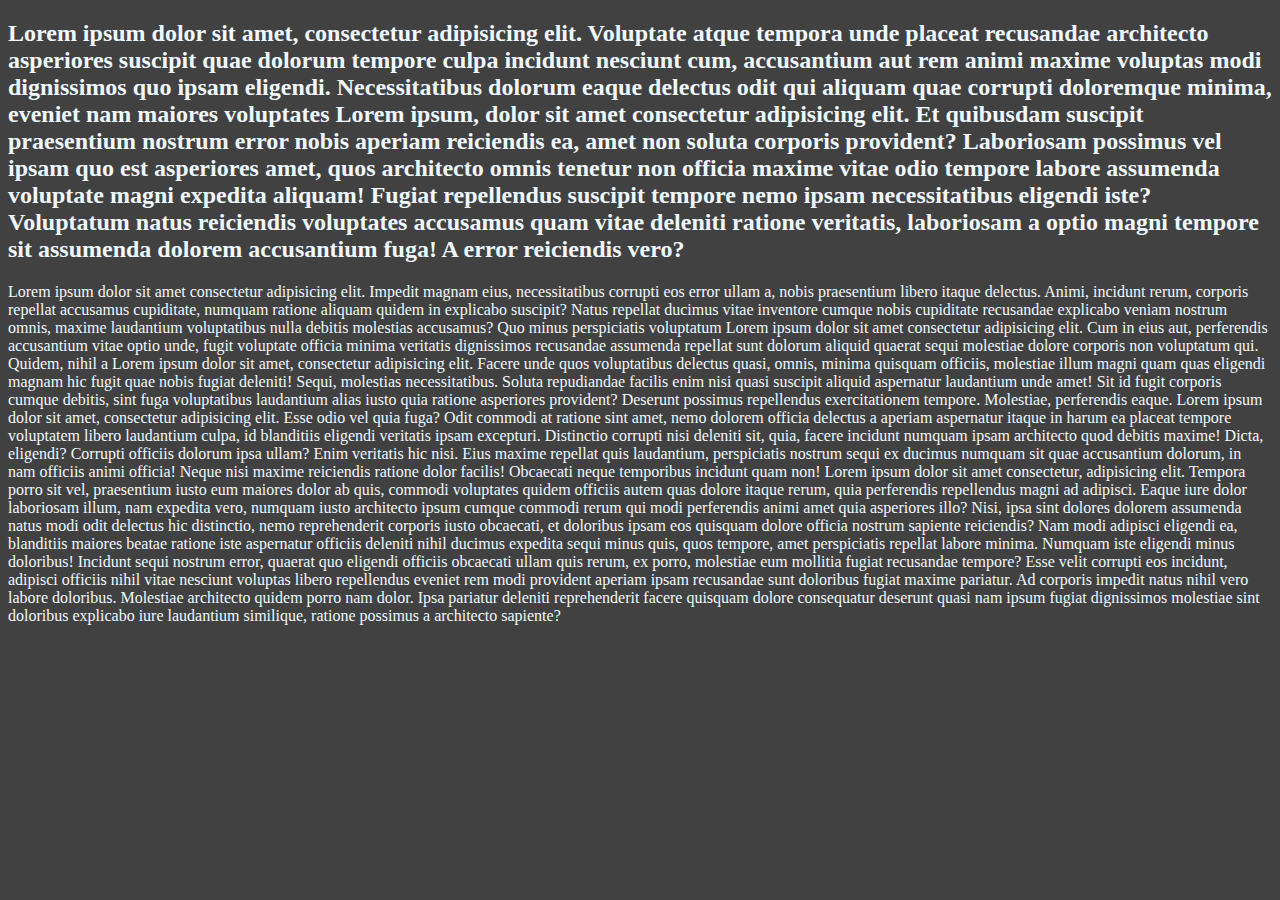
<file: index.html>
<!DOCTYPE html>
<html lang="en">
<head>
    <title> Title of the page</title>

    <!-- <style>
        body{
            background-color: #414141;
            color:#f0f8ff
        }
    </style> -->

    <link rel="stylesheet" href="./head.css">
    <meta charset="UTF-16">
    <meta name ="keyword" content="HTML, Web">
    <meta name ="description" content="this is a web page tutorial">
    <meta http-equiv="refresh" content="20">
    <meta name="viewport" content="width=device-width, initial-scale=1.0">

</head>
<body>
    <h2> Lorem ipsum dolor sit amet, consectetur adipisicing elit. Voluptate atque tempora unde placeat recusandae architecto asperiores suscipit quae dolorum tempore culpa incidunt nesciunt cum, accusantium aut rem animi maxime voluptas modi dignissimos quo ipsam eligendi. Necessitatibus dolorum eaque delectus odit qui aliquam quae corrupti doloremque minima, eveniet nam maiores voluptates Lorem ipsum, dolor sit amet consectetur adipisicing elit. Et quibusdam suscipit praesentium nostrum error nobis aperiam reiciendis ea, amet non soluta corporis provident? Laboriosam possimus vel ipsam quo est asperiores amet, quos architecto omnis tenetur non officia maxime vitae odio tempore labore assumenda voluptate magni expedita aliquam! Fugiat repellendus suscipit tempore nemo ipsam necessitatibus eligendi iste? Voluptatum natus reiciendis voluptates accusamus quam vitae deleniti ratione veritatis, laboriosam a optio magni tempore sit assumenda dolorem accusantium fuga! A error reiciendis vero?</h2>

    <p> Lorem ipsum dolor sit amet consectetur adipisicing elit. Impedit magnam eius, necessitatibus corrupti eos error ullam a, nobis praesentium libero itaque delectus. Animi, incidunt rerum, corporis repellat accusamus cupiditate, numquam ratione aliquam quidem in explicabo suscipit? Natus repellat ducimus vitae inventore cumque nobis cupiditate recusandae explicabo veniam nostrum omnis, maxime laudantium voluptatibus nulla debitis molestias accusamus? Quo minus perspiciatis voluptatum
        Lorem ipsum dolor sit amet consectetur adipisicing elit. Cum in eius aut, perferendis accusantium vitae optio unde, fugit voluptate officia minima veritatis dignissimos recusandae assumenda repellat sunt dolorum aliquid quaerat sequi molestiae dolore corporis non voluptatum qui. Quidem, nihil a
    Lorem ipsum dolor sit amet, consectetur adipisicing elit. Facere unde quos voluptatibus delectus quasi, omnis, minima quisquam officiis, molestiae illum magni quam quas eligendi magnam hic fugit quae nobis fugiat deleniti! Sequi, molestias necessitatibus. Soluta repudiandae facilis enim nisi quasi suscipit aliquid aspernatur laudantium unde amet! Sit id fugit corporis cumque debitis, sint fuga voluptatibus laudantium alias iusto quia ratione asperiores provident? Deserunt possimus repellendus exercitationem tempore. Molestiae, perferendis eaque. Lorem ipsum dolor sit amet, consectetur adipisicing elit. Esse odio vel quia fuga? Odit commodi at ratione sint amet, nemo dolorem officia delectus a aperiam aspernatur itaque in harum ea placeat tempore voluptatem libero laudantium culpa, id blanditiis eligendi veritatis ipsam excepturi. Distinctio corrupti nisi deleniti sit, quia, facere incidunt numquam ipsam architecto quod debitis maxime! Dicta, eligendi? Corrupti officiis dolorum ipsa ullam? Enim veritatis hic nisi. Eius maxime repellat quis laudantium, perspiciatis nostrum sequi ex ducimus numquam sit quae accusantium dolorum, in nam officiis animi officia! Neque nisi maxime reiciendis ratione dolor facilis! Obcaecati neque temporibus incidunt quam non! Lorem ipsum dolor sit amet consectetur, adipisicing elit. Tempora porro sit vel, praesentium iusto eum maiores dolor ab quis, commodi voluptates quidem officiis autem quas dolore itaque rerum, quia perferendis repellendus magni ad adipisci. Eaque iure dolor laboriosam illum, nam expedita vero, numquam iusto architecto ipsum cumque commodi rerum qui modi perferendis animi amet quia asperiores illo? Nisi, ipsa sint dolores dolorem assumenda natus modi odit delectus hic distinctio, nemo reprehenderit corporis iusto obcaecati, et doloribus ipsam eos quisquam dolore officia nostrum sapiente reiciendis? Nam modi adipisci eligendi ea, blanditiis maiores beatae ratione iste aspernatur officiis deleniti nihil ducimus expedita sequi minus quis, quos tempore, amet perspiciatis repellat labore minima. Numquam iste eligendi minus doloribus! Incidunt sequi nostrum error, quaerat quo eligendi officiis obcaecati ullam quis rerum, ex porro, molestiae eum mollitia fugiat recusandae tempore? Esse velit corrupti eos incidunt, adipisci officiis nihil vitae nesciunt voluptas libero repellendus eveniet rem modi provident aperiam ipsam recusandae sunt doloribus fugiat maxime pariatur. Ad corporis impedit natus nihil vero labore doloribus. Molestiae architecto quidem porro nam dolor. Ipsa pariatur deleniti reprehenderit facere quisquam dolore consequatur deserunt quasi nam ipsum fugiat dignissimos molestiae sint doloribus explicabo iure laudantium similique, ratione possimus a architecto sapiente? </p>

</body>
</html>











<!DOCTYPE html>
<html lang="en">
<head>
    <meta charset="UTF-8">
    <meta name="viewport" content="width=device-width, initial-scale=1.0">
    <title>Document</title>
</head>
<body>

</body>
</html>
</file>
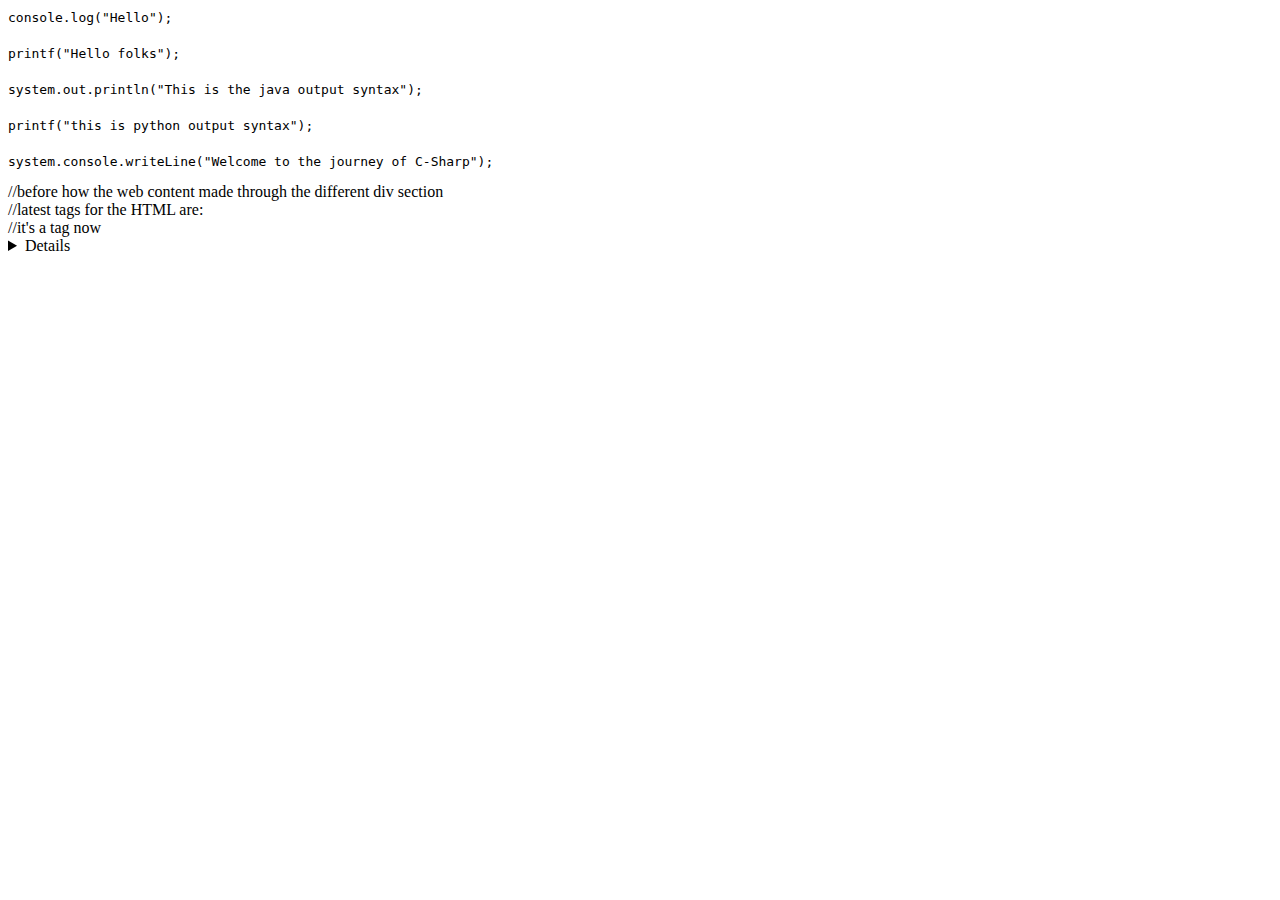
<file: code.html>
<!DOCTYPE html>
<html lang="en">
<head>
    <meta charset="UTF-8">
    <meta name="viewport" content="width=device-width, initial-scale=1.0">
    <title>Tags in HTML</title>
</head>
<body>
<code>
console.log("Hello"); <br><br>

printf("Hello folks"); <br><br>

system.out.println("This is the java output syntax");<br><br>

printf("this is python output syntax");<br><br>

system.console.writeLine("Welcome to the journey of C-Sharp");
</code>

<kbd></kbd>
<samp></samp>
<var></var>
<pre></pre>

//before how the web content made through the different div section

<div class="header"></div>
<div class="navbar"></div>
<div class="content"></div>
<div class="footer"></div>


//latest tags for the HTML are:
<header></header>    //it's a tag now
<nav></nav>
<section></section>
<article></article>
<details></details>
<summary></summary>
<aside></aside>
<footer></footer>


</body>
</html>
</file>
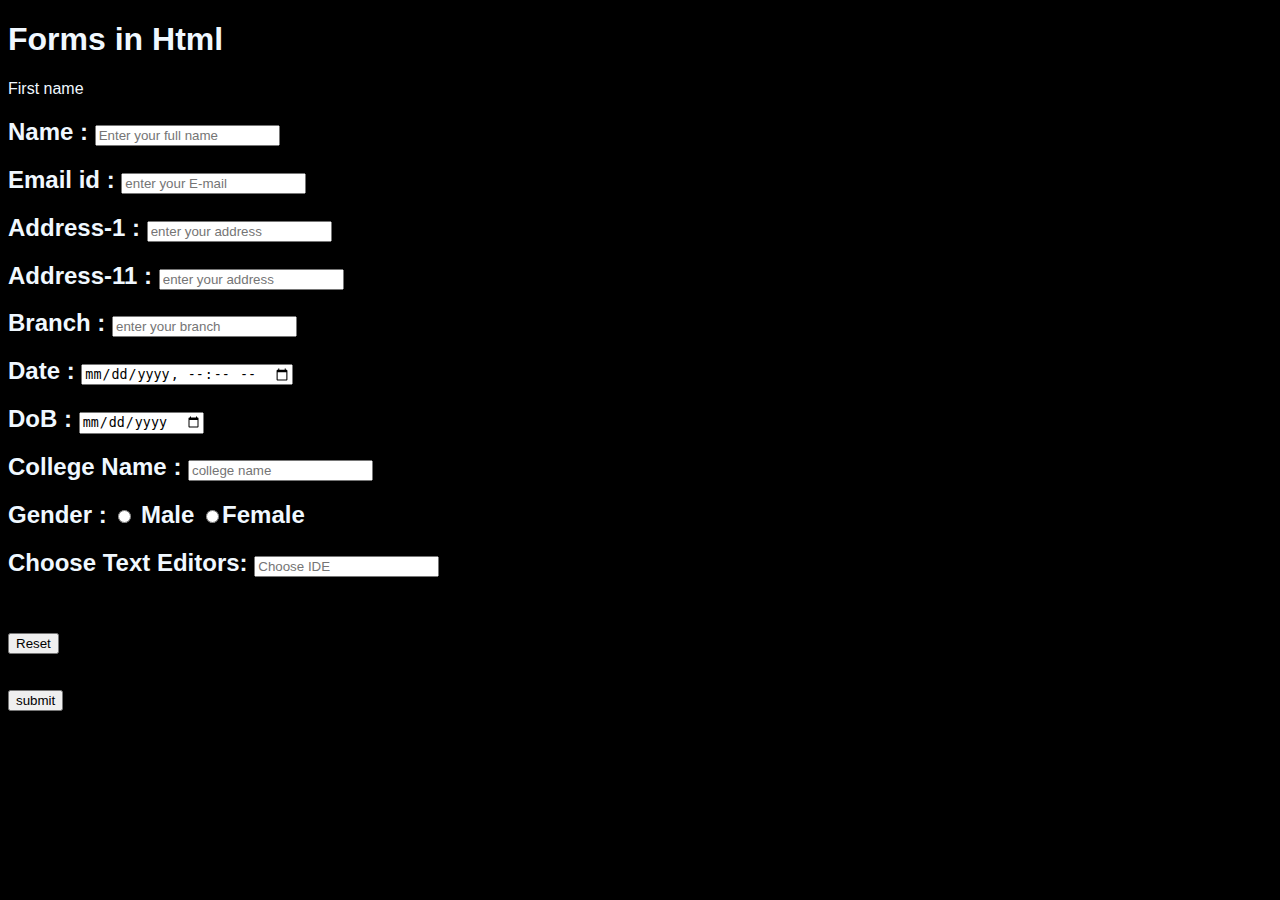
<file: form_one.html>
<!DOCTYPE html>
<html lang="en">
<head>
    <meta charset="UTF-8">
    <meta name="viewport" content="width=device-width, initial-scale=1.0">
    <title>Form One</title>


    <style>
        body{
            background-color: #000000;
            color:#f0f8ff;
            font-family: 'Gill Sans', 'Gill Sans MT', Calibri, 'Trebuchet MS', sans-serif;
        }
    </style>


</head>
<body>
     <!-- there is two part in form i.e. get & post, and all the elements goes at the same time to the backend.
    the basic goal of form to take input from the users and there is different types of ways to take inputs that's it  -->

    <h1> Forms in Html </h1>
<form action="url" method="GET" accept-charset="utf-8" autocomplete="on" enctype="application/x-www-form-urlencoded" target="_blank">

     <label for="">First name</label>   <!--best practice to write label apart from placeholder -->

    <h2> Name : <input type="text" placeholder="Enter your full name" name="" id=""> </h2>


    <h2>Email id : <input type ="text" placeholder="enter your E-mail"></h2>

    <h2>Address-1 : <input type="text" placeholder="enter your address"></h2>

    <h2>Address-11 : <input type="text" placeholder="enter your address"></h2>

    <h2>Branch : <input type="search" placeholder="enter your branch"></h2>

    <h2>Date : <input type="datetime-local"></h2>

    <h2>DoB : <input type="date"> </h2>

    <h2>College Name : <input type="text" placeholder="college name"></h2>

    <h2>Gender : <input type="radio" name="gender" value="male"> Male  <input type="radio" name="gender" value="Female">Female</h2>



    <h2>Choose Text Editors: <input list="editors" placeholder="Choose IDE"editor"></h2>
    <datalist id="editors">
        <option value="vs code">vs code</option>
        <option value="pycharm">pycharm</option>
        <option value="sublime">sublime</option>
        <option value="console">console</option>
        <option value="text-editor">text-editor</option>
        <option value="code-block">code-block</option>
    </datalist>

    <br><br>
    <input type="reset" value="Reset">
    <br>
    <h1> <input type="button" value="submit"> </h1>

    </form>

</body>
</html>
</file>
<file: head.css>
body{
    background-color: #414141;
    color:#f0f8ff
}
</file>
